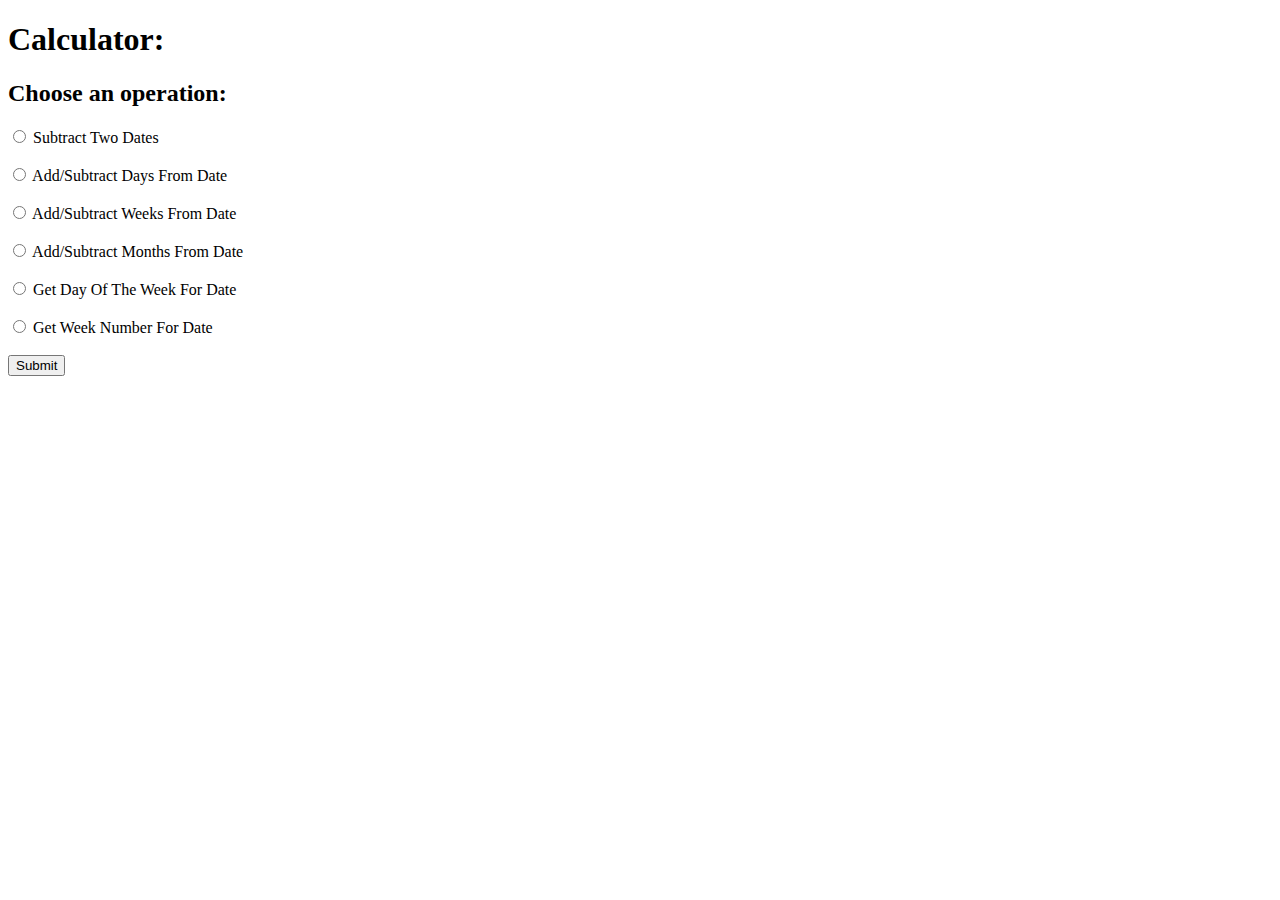
<file: dateTimeCalculator_JSP/WebContent/index.html>
<!DOCTYPE html>
<html>
<head>
<meta charset="ISO-8859-1">
<title>select</title>
</head>

<body>
		<h1>Calculator:</h1>
		<h2>Choose an operation:</h2>
		<form action="MakeChoice" method="get">
			<input type="radio" name="operation" value="1"> Subtract Two Dates
			<br/><br/>
			<input type="radio" name="operation" value="2"> Add/Subtract Days From Date
			<br/><br/>
			<input type="radio" name="operation" value="3"> Add/Subtract Weeks From Date
			<br/><br/>
			<input type="radio" name="operation" value="4"> Add/Subtract Months From Date
			<br/><br/>
			<input type="radio" name="operation" value="5"> Get Day Of The Week For Date
			<br/><br/>
			<input type="radio" name="operation" value="6"> Get Week Number For Date
			<br/><br/>
			
			<input type="submit" value="Submit">
		</form>
	</body>

</html>
</file>
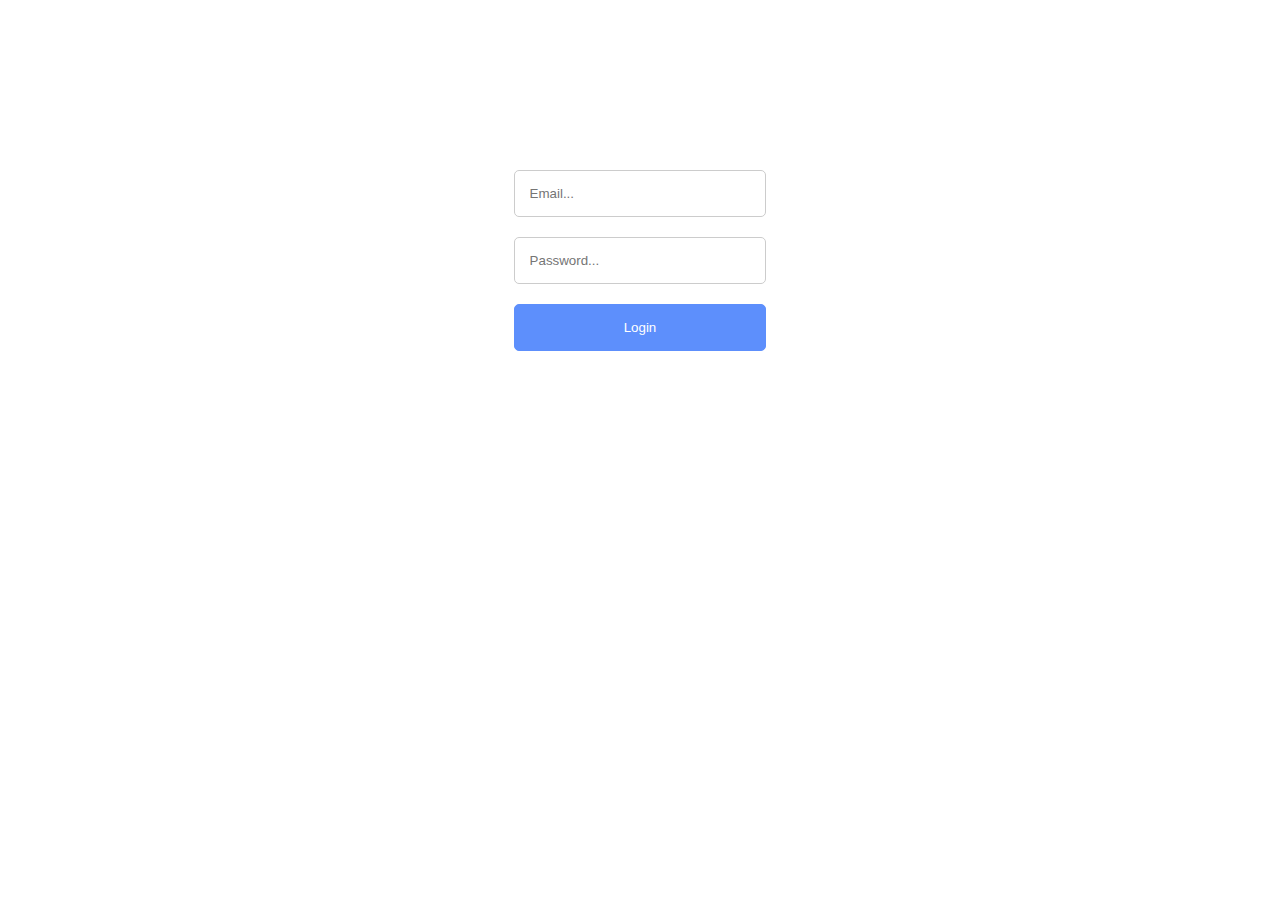
<file: Week7/radio_calculator/index.html>
<html>
    <head>
        <meta name="viewport" content="width=device-width, initial-scale=1.0">
        <link rel="stylesheet" href="login_style.css" />
    </head>

    <body>
        <div id="login_div" class="login-div">
            <input type="email" placeholder="Email..." id="email_field" />
            <input type="password" placeholder="Password..." id="password_field" />
            <button onclick="login()">Login</button>
        </div>
        <script>
            function login(){
                var userEmail = document.getElementById("email_field").value;
                var userPass = document.getElementById("password_field").value;
                /*
                    verify_login_details
                */
                window.location="login.html";
            }
        </script>
    </body>
</html>
</file>
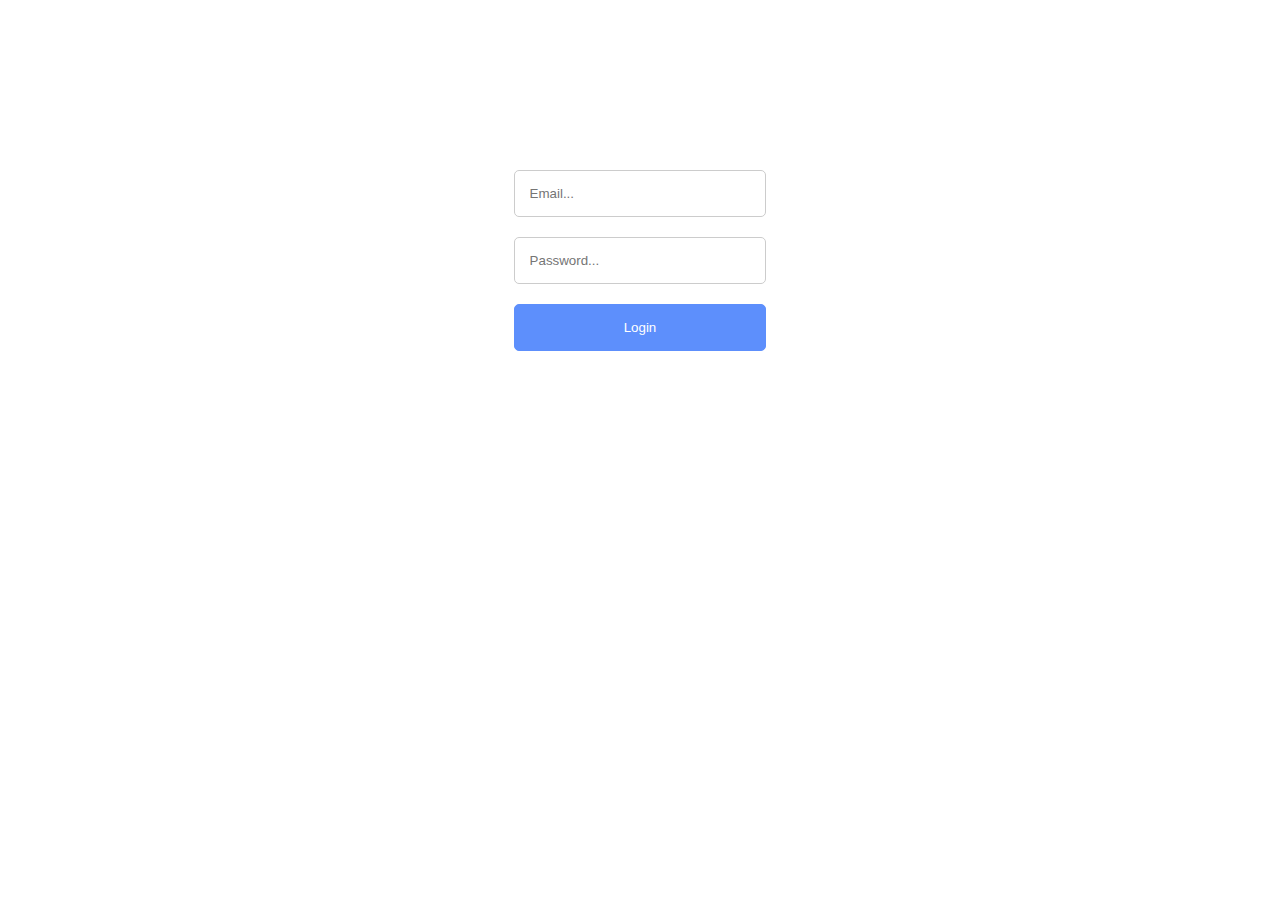
<file: Week6/login.html>
<html>
    <head>
        <link rel="stylesheet" href="login_style.css" />
    </head>

    <body>
        <div id="login_div" class="login-div">
            <input type="email" placeholder="Email..." id="email_field" />
            <input type="password" placeholder="Password..." id="password_field" />
            <button onclick="login()">Login</button>
        </div>
        <script>
            function login(){
                var userEmail = document.getElementById("email_field").value;
                var userPass = document.getElementById("password_field").value;
                /*
                    verify_login_details
                */
                window.location="index.html";
            }
        </script>
    </body>
</html>
</file>
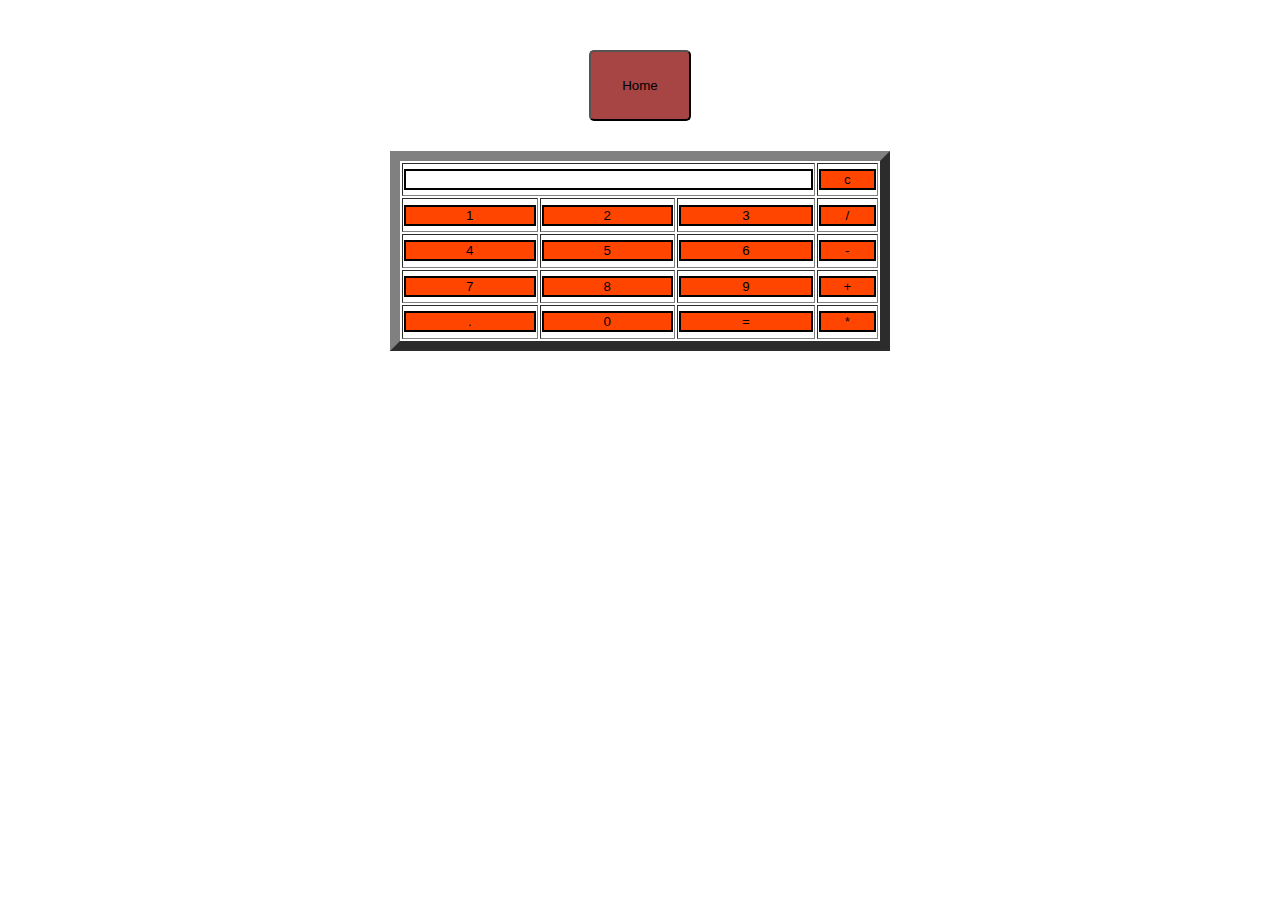
<file: Week6/calculator/calculator.html>
<html>
    <head>
        <script src="cal_js.js"></script>
        <link rel="stylesheet" href="cal_style.css">
    </head>
    <body> 
        <div id='toHome' class="toHome-div">
            <button onclick="location.href = '../index.html';">Home</button>
        </div>
        <table class ="center" border="10"> 
            <tr> 
                <td colspan="3"><input type="text" id="result"/></td> 
                <td><input type="button" value="c" onclick="clr()"/> </td> 
            </tr> 
            <tr> 
                <td><input type="button" value="1" onclick="dis('1')"/> </td> 
                <td><input type="button" value="2" onclick="dis('2')"/> </td> 
                <td><input type="button" value="3" onclick="dis('3')"/> </td> 
                <td><input type="button" value="/" onclick="dis('/')"/> </td> 
            </tr> 
            <tr> 
                <td><input type="button" value="4" onclick="dis('4')"/> </td> 
                <td><input type="button" value="5" onclick="dis('5')"/> </td> 
                <td><input type="button" value="6" onclick="dis('6')"/> </td> 
                <td><input type="button" value="-" onclick="dis('-')"/> </td> 
            </tr> 
            <tr> 
                <td><input type="button" value="7" onclick="dis('7')"/> </td> 
                <td><input type="button" value="8" onclick="dis('8')"/> </td> 
                <td><input type="button" value="9" onclick="dis('9')"/> </td> 
                <td><input type="button" value="+" onclick="dis('+')"/> </td> 
            </tr> 
            <tr> 
                <td><input type="button" value="." onclick="dis('.')"/> </td> 
                <td><input type="button" value="0" onclick="dis('0')"/> </td> 
                <td><input type="button" value="=" onclick="solve()"/> </td> 
                <td><input type="button" value="*" onclick="dis('*')"/> </td> 
            </tr> 
        </table> 
    </body>
</html>
</file>
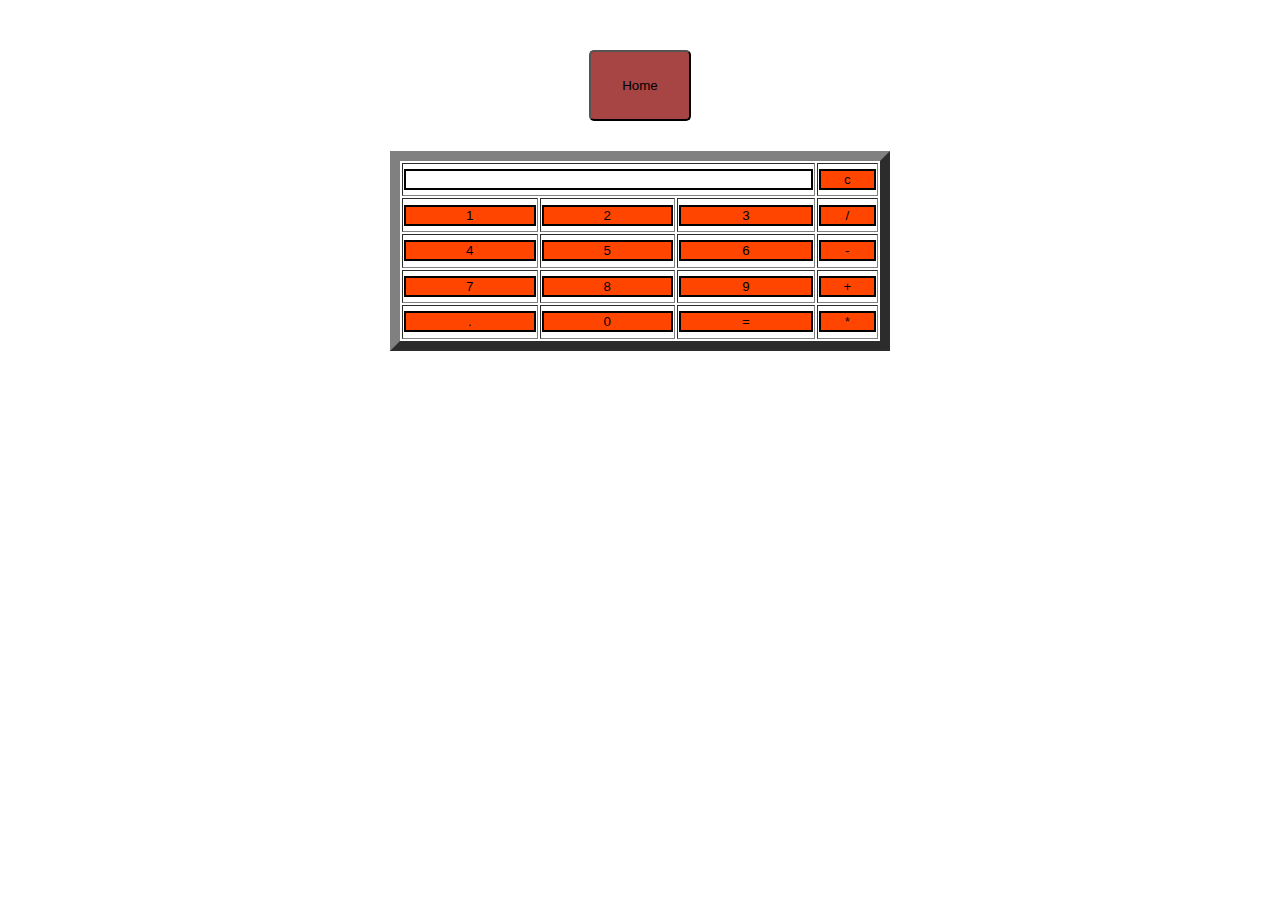
<file: Week7/radio_calculator/calculator/calculator.html>
<html>
    <head>
        <meta name="viewport" content="width=device-width, initial-scale=1.0">
        <script src="cal_js.js"></script>
        <link rel="stylesheet" href="cal_style.css">
    </head>
    <body> 
        <div id='toHome' class="toHome-div">
            <button onclick="location.href = '../login.html';">Home</button>
        </div>
        <table class ="center" border="10"> 
            <tr> 
                <td colspan="3"><input type="text" id="result"/></td> 
                <td><input type="button" value="c" onclick="clr()"/> </td> 
            </tr> 
            <tr> 
                <td><input type="button" value="1" onclick="dis('1')"/> </td> 
                <td><input type="button" value="2" onclick="dis('2')"/> </td> 
                <td><input type="button" value="3" onclick="dis('3')"/> </td> 
                <td><input type="button" value="/" onclick="dis('/')"/> </td> 
            </tr> 
            <tr> 
                <td><input type="button" value="4" onclick="dis('4')"/> </td> 
                <td><input type="button" value="5" onclick="dis('5')"/> </td> 
                <td><input type="button" value="6" onclick="dis('6')"/> </td> 
                <td><input type="button" value="-" onclick="dis('-')"/> </td> 
            </tr> 
            <tr> 
                <td><input type="button" value="7" onclick="dis('7')"/> </td> 
                <td><input type="button" value="8" onclick="dis('8')"/> </td> 
                <td><input type="button" value="9" onclick="dis('9')"/> </td> 
                <td><input type="button" value="+" onclick="dis('+')"/> </td> 
            </tr> 
            <tr> 
                <td><input type="button" value="." onclick="dis('.')"/> </td> 
                <td><input type="button" value="0" onclick="dis('0')"/> </td> 
                <td><input type="button" value="=" onclick="solve()"/> </td> 
                <td><input type="button" value="*" onclick="dis('*')"/> </td> 
            </tr> 
        </table> 
    </body>
</html>
</file>
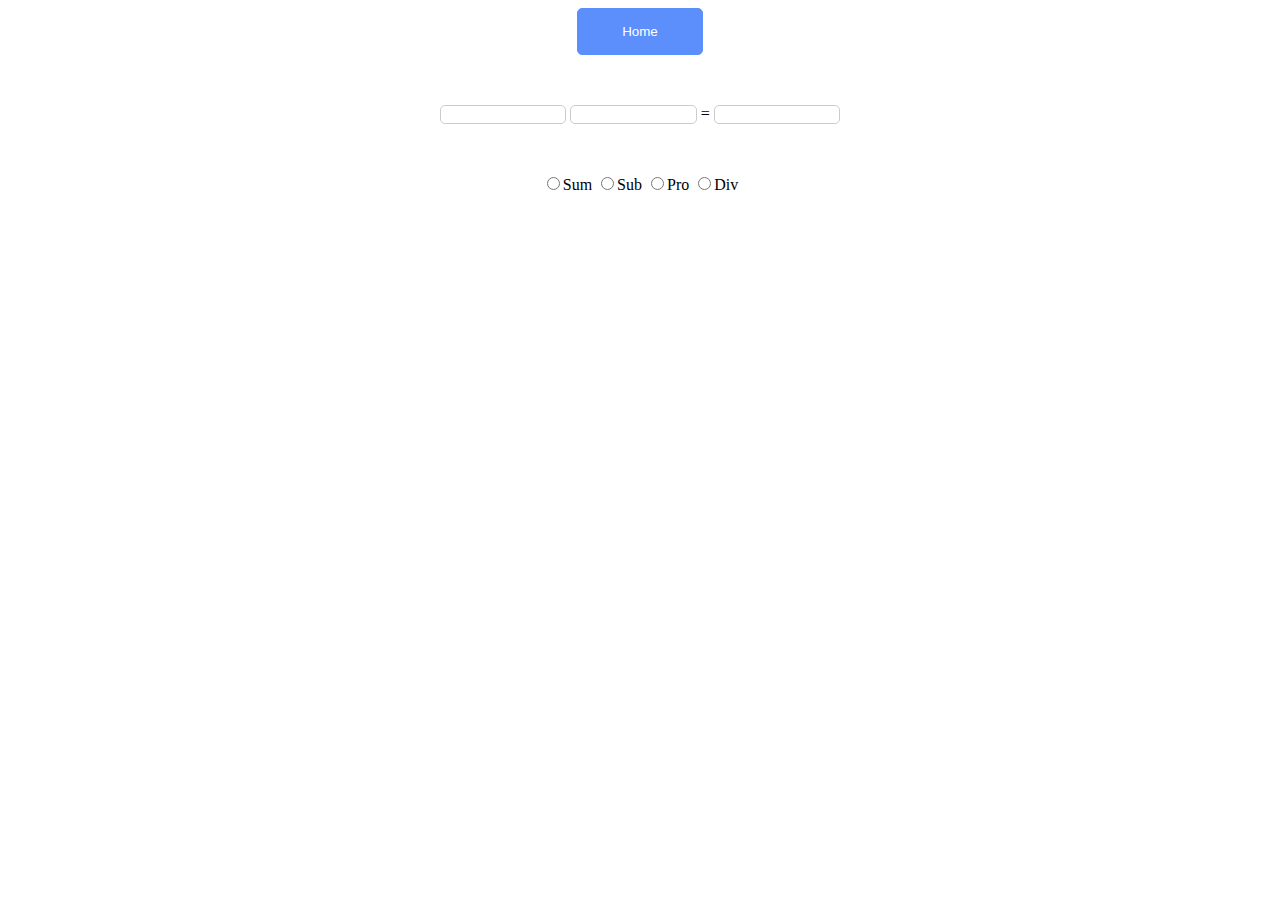
<file: Week7/radio_calculator/radio_calc/radio_calc.html>
<html>
    <head>
        <meta name="viewport" content="width=device-width, initial-scale=1.0">
        <script src="radio_calc.js"></script>
        <link rel="stylesheet" href="radio_calc.css">
        
    </head>
    <body>
        <div class="toHome">
            <button onclick="location.href = '../login.html';">Home</button>
        </div>
        <div id="number-input" class="number-input">
            <input id='a' type="integer" ><p style="display:inline" id='sign'></p>
            <input id='b' type="integer" ><p style="display:inline" > =</p>
            <input id='c' type="integer" ><br/>
        </div>
        <div class="radio">
            <label><input type="radio" name="optradio" onclick="sum()">Sum</label>
            <label><input type="radio" name="optradio" onclick="sub()">Sub</label>
            <label><input type="radio" name="optradio" onclick="pro()">Pro</label>
            <label><input type="radio" name="optradio" onclick="div()">Div</label>
        </div>
        
    </body>
</html>
</file>
<file: Week7/radio_calculator/login_style.css>
.login-div{
    width: 20%;
    margin: 0px auto;
    margin-top: 150px;
    padding: 20px;
    display: block;
  }
  
  .login-div input {
    display: block;
    border: 1px solid #ccc;
    border-radius: 5px;
    background: #fff;
    padding: 15px;
    outline: none;
    width: 100%;
    margin-bottom: 20px;
    transition: 0.3s;
    -webkit-transition: 0.3s;
    -moz-transition: 0.3s;
  }
  
  .login-div input:focus {
    border: 1px solid #777;
  }
  
  .login-div button {
    background: #5d8ffc;
    color: #fff;
    border: 1px solid #5d8ffc;
    border-radius: 5px;
    padding: 15px;
    display: block;
    width: 100%;
    transition: 0.3s;
    -webkit-transition: 0.3s;
    -moz-transition: 0.3s;
  }
  
  .login-div button:hover {
    background: #fff;
    color: #5d8ffc;
    border: 1px solid #5d8ffc;
    cursor: pointer;
  }
</file>
<file: Week6/login_style.css>
.login-div{
    width: 20%;
    margin: 0px auto;
    margin-top: 150px;
    padding: 20px;
    display: block;
  }
  
  .login-div input {
    display: block;
    border: 1px solid #ccc;
    border-radius: 5px;
    background: #fff;
    padding: 15px;
    outline: none;
    width: 100%;
    margin-bottom: 20px;
    transition: 0.3s;
    -webkit-transition: 0.3s;
    -moz-transition: 0.3s;
  }
  
  .login-div input:focus {
    border: 1px solid #777;
  }
  
  .login-div button {
    background: #5d8ffc;
    color: #fff;
    border: 1px solid #5d8ffc;
    border-radius: 5px;
    padding: 15px;
    display: block;
    width: 100%;
    transition: 0.3s;
    -webkit-transition: 0.3s;
    -moz-transition: 0.3s;
  }
  
  .login-div button:hover {
    background: #fff;
    color: #5d8ffc;
    border: 1px solid #5d8ffc;
    cursor: pointer;
  }
</file>
<file: Week6/calculator/cal_style.css>
#toHome{ 
    margin-bottom: 30px;
    margin-top: 50px; 
    text-align:center; 
    width: 100%; 
} 
.toHome-div button{
    display: block;
    margin:auto;
    background: #a74444;
    color: rgb(0, 0, 0);
    border-radius: 5px;
    padding: 15px;
    width: 8%;
    height:8%;
    transition: 0.3s;
    -webkit-transition: 0.3s;
    -moz-transition: 0.3s;
}
input[type="button"] { 
    background-color:orangered; 
    color: black; 
    border: solid black 2px; 
    width:100% ;
} 

input[type="text"] { 
    background-color:white; 
    border: solid black 2px; 
    width:100% ;
} 

table.center {
    margin-left:auto; 
    margin-right:auto;
    width: 500px;
    height: 200px;
}
</file>
<file: Week7/radio_calculator/calculator/cal_style.css>
#toHome{ 
    margin-bottom: 30px;
    margin-top: 50px; 
    text-align:center; 
    width: 100%; 
} 
.toHome-div button{
    display: block;
    margin:auto;
    background: #a74444;
    color: rgb(0, 0, 0);
    border-radius: 5px;
    padding: 15px;
    width: 8%;
    height:8%;
    transition: 0.3s;
    -webkit-transition: 0.3s;
    -moz-transition: 0.3s;
}
input[type="button"] { 
    background-color:orangered; 
    color: black; 
    border: solid black 2px; 
    width:100% ;
} 

input[type="text"] { 
    background-color:white; 
    border: solid black 2px; 
    width:100% ;
} 

table.center {
    margin-left:auto; 
    margin-right:auto;
    width: 500px;
    height: 200px;
}
</file>
<file: Week7/radio_calculator/radio_calc/radio_calc.css>
.toHome button{
    display: block;
    margin:auto;
    background: #5d8ffc;
    color: #fff;
    border: 1px solid #5d8ffc;
    border-radius: 5px;
    padding: 15px;
    width: 10%;
    transition: 0.3s;
    -webkit-transition: 0.3s;
    -moz-transition: 0.3s;
}
.number-input{
    width: 50%;
    margin: 0px auto;
    margin-top: 50px;
    text-align: center;
}
.number-input input{
    display: inline-block;
    border: 1px solid #ccc;
    border-radius: 5px;
    width: 20%;
    text-align: center;
}
.radio{
    margin-top: 50px;
    text-align: center;
    
}
</file>
